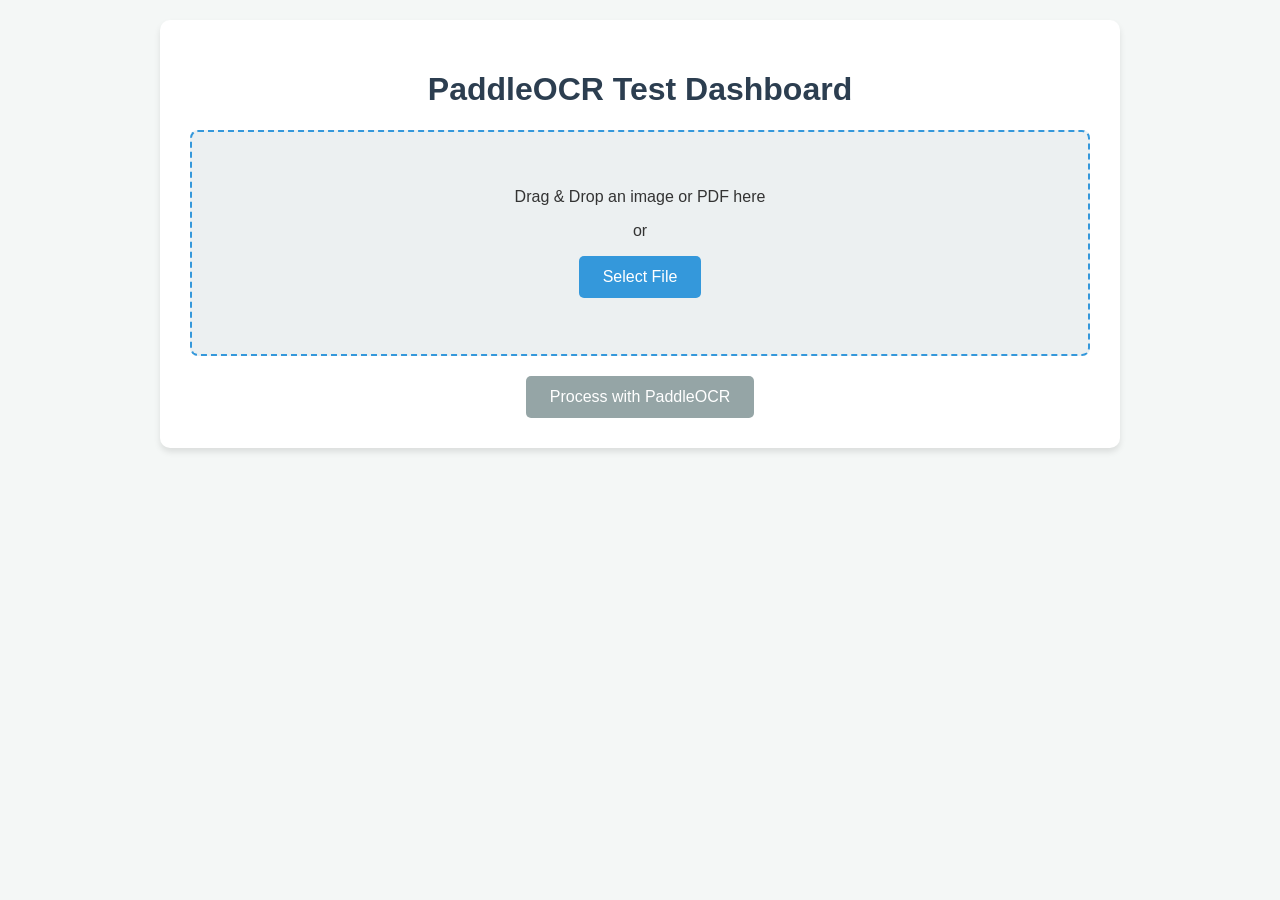
<file: dashboard/paddle_test.html>
<!DOCTYPE html>
<html lang="en">
<head>
    <meta charset="UTF-8">
    <meta name="viewport" content="width=device-width, initial-scale=1.0">
    <title>PaddleOCR Test Dashboard</title>
    <style>
        body { font-family: 'Segoe UI', Tahoma, Geneva, Verdana, sans-serif; background-color: #f4f7f6; color: #333; margin: 0; padding: 20px; }
        .container { max-width: 900px; margin: 0 auto; background: white; padding: 30px; border-radius: 10px; box-shadow: 0 4px 6px rgba(0,0,0,0.1); }
        h1 { color: #2c3e50; text-align: center; }
        .upload-area { border: 2px dashed #3498db; padding: 40px; text-align: center; border-radius: 8px; background: #ecf0f1; cursor: pointer; margin-bottom: 20px; transition: background 0.3s; }
        .upload-area:hover { background: #e0e6ed; }
        .upload-area.dragover { background: #d6eaf8; border-color: #2980b9; }
        .btn { background: #3498db; color: white; border: none; padding: 12px 24px; font-size: 16px; border-radius: 5px; cursor: pointer; transition: background 0.3s; }
        .btn:hover { background: #2980b9; }
        .btn:disabled { background: #95a5a6; cursor: not-allowed; }
        .result-area { margin-top: 30px; display: none; }
        .stats { display: flex; flex-wrap: wrap; gap: 15px; margin-bottom: 20px; }
        .stat-box { background: #f8f9fa; border: 1px solid #dee2e6; padding: 15px; border-radius: 5px; flex: 1; min-width: 150px; text-align: center; }
        .stat-label { font-size: 12px; color: #6c757d; text-transform: uppercase; letter-spacing: 1px; margin-bottom: 5px; }
        .stat-value { font-size: 18px; font-weight: bold; color: #2c3e50; }
        .page-result { background: #fdfdfd; border: 1px solid #eee; padding: 20px; border-radius: 8px; margin-bottom: 20px; }
        .page-title { border-bottom: 2px solid #3498db; padding-bottom: 10px; margin-bottom: 15px; color: #2980b9; }
        pre { background: #2b2b2b; color: #f8f8f2; padding: 15px; border-radius: 5px; overflow-x: auto; white-space: pre-wrap; font-family: 'Consolas', monospace; }
        .loader { border: 4px solid #f3f3f3; border-top: 4px solid #3498db; border-radius: 50%; width: 30px; height: 30px; animation: spin 1s linear infinite; margin: 20px auto; display: none; }
        @keyframes spin { 0% { transform: rotate(0deg); } 100% { transform: rotate(360deg); } }
        .error { color: #e74c3c; padding: 15px; background: #fadbd8; border-radius: 5px; margin-top: 20px; display: none; }
    </style>
</head>
<body>

<div class="container">
    <h1>PaddleOCR Test Dashboard</h1>
    
    <div class="upload-area" id="drop-zone">
        <p>Drag & Drop an image or PDF here</p>
        <p>or</p>
        <input type="file" id="file-input" style="display: none;" accept=".jpg,.jpeg,.png,.webp,.bmp,.tiff,.tif,.pdf">
        <button class="btn" onclick="document.getElementById('file-input').click()">Select File</button>
        <p id="file-name" style="margin-top: 15px; font-weight: bold; color: #2c3e50;"></p>
    </div>

    <div style="text-align: center;">
        <button class="btn" id="process-btn" disabled>Process with PaddleOCR</button>
    </div>

    <div class="loader" id="loader"></div>
    <div class="error" id="error-msg"></div>

    <div class="result-area" id="result-area">
        <div class="stats">
            <div class="stat-box">
                <div class="stat-label">Filename</div>
                <div class="stat-value" id="res-filename">-</div>
            </div>
            <div class="stat-box">
                <div class="stat-label">File Type</div>
                <div class="stat-value" id="res-type">-</div>
            </div>
            <div class="stat-box">
                <div class="stat-label">Pages</div>
                <div class="stat-value" id="res-pages">-</div>
            </div>
            <div class="stat-box">
                <div class="stat-label">Processing Time</div>
                <div class="stat-value" id="res-time">-</div>
            </div>
        </div>

        <div id="pages-container"></div>
    </div>
</div>

<script>
    const dropZone = document.getElementById('drop-zone');
    const fileInput = document.getElementById('file-input');
    const fileNameDisplay = document.getElementById('file-name');
    const processBtn = document.getElementById('process-btn');
    const loader = document.getElementById('loader');
    const resultArea = document.getElementById('result-area');
    const errorMsg = document.getElementById('error-msg');
    const pagesContainer = document.getElementById('pages-container');

    let selectedFile = null;

    // Handle drag and drop
    dropZone.addEventListener('dragover', (e) => {
        e.preventDefault();
        dropZone.classList.add('dragover');
    });

    dropZone.addEventListener('dragleave', () => {
        dropZone.classList.remove('dragover');
    });

    dropZone.addEventListener('drop', (e) => {
        e.preventDefault();
        dropZone.classList.remove('dragover');
        if (e.dataTransfer.files.length > 0) {
            handleFileSelect(e.dataTransfer.files[0]);
        }
    });

    fileInput.addEventListener('change', (e) => {
        if (e.target.files.length > 0) {
            handleFileSelect(e.target.files[0]);
        }
    });

    function handleFileSelect(file) {
        selectedFile = file;
        fileNameDisplay.textContent = `Selected: ${file.name}`;
        processBtn.disabled = false;
        resultArea.style.display = 'none';
        errorMsg.style.display = 'none';
    }

    processBtn.addEventListener('click', async () => {
        if (!selectedFile) return;

        const formData = new FormData();
        formData.append('file', selectedFile);

        processBtn.disabled = true;
        loader.style.display = 'block';
        resultArea.style.display = 'none';
        errorMsg.style.display = 'none';
        pagesContainer.innerHTML = '';

        try {
            const response = await fetch('/paddle-test', {
                method: 'POST',
                body: formData
            });

            const data = await response.json();

            if (!data.success && !data.ocr_metadata && !data.pages) {
                throw new Error(data.error || 'Processing failed');
            }

            displayResult(data, selectedFile.name);

        } catch (err) {
            errorMsg.textContent = err.message;
            errorMsg.style.display = 'block';
        } finally {
            processBtn.disabled = false;
            loader.style.display = 'none';
        }
    });

    function displayResult(data, filename) {
        resultArea.style.display = 'block';
        
        const isPdf = filename.toLowerCase().endsWith('.pdf');
        
        document.getElementById('res-filename').textContent = data.filename || filename;
        document.getElementById('res-type').textContent = isPdf ? 'PDF' : 'Image';
        
        if (isPdf && data.pages) {
            document.getElementById('res-pages').textContent = data.page_count || data.pages.length;
            document.getElementById('res-time').textContent = data.processing_time ? `${data.processing_time.toFixed(2)} sec` : '-';
            
            data.pages.forEach(page => {
                const pageDiv = document.createElement('div');
                pageDiv.className = 'page-result';
                pageDiv.innerHTML = `
                    <h3 class="page-title">Page ${page.page}</h3>
                    <pre>${page.text || 'No text extracted'}</pre>
                `;
                pagesContainer.appendChild(pageDiv);
            });
        } else {
            // Image result
            document.getElementById('res-pages').textContent = '1';
            const time = data.ocr_metadata ? data.ocr_metadata.processing_time : data.processing_time;
            document.getElementById('res-time').textContent = time ? `${time.toFixed(2)} sec` : '-';
            
            const text = data.clean_text || data.text || '';
            const characters = text.length;
            const blocks = text.split('\\n').filter(l => l.trim().length > 0).length;
            
            const statsHtml = `
                <div class="stats" style="margin-top: 10px; background: #eaf2f8; padding: 10px; border-radius: 5px;">
                    <div style="margin-right: 20px;"><strong>Characters:</strong> ${characters}</div>
                    <div><strong>Text Blocks:</strong> ${blocks}</div>
                </div>
            `;
            
            const pageDiv = document.createElement('div');
            pageDiv.className = 'page-result';
            pageDiv.innerHTML = `
                <h3 class="page-title">Extracted Text</h3>
                ${statsHtml}
                <pre style="margin-top: 15px;">${text || 'No text extracted'}</pre>
            `;
            pagesContainer.appendChild(pageDiv);
        }
    }
</script>
</body>
</html>
</file>
